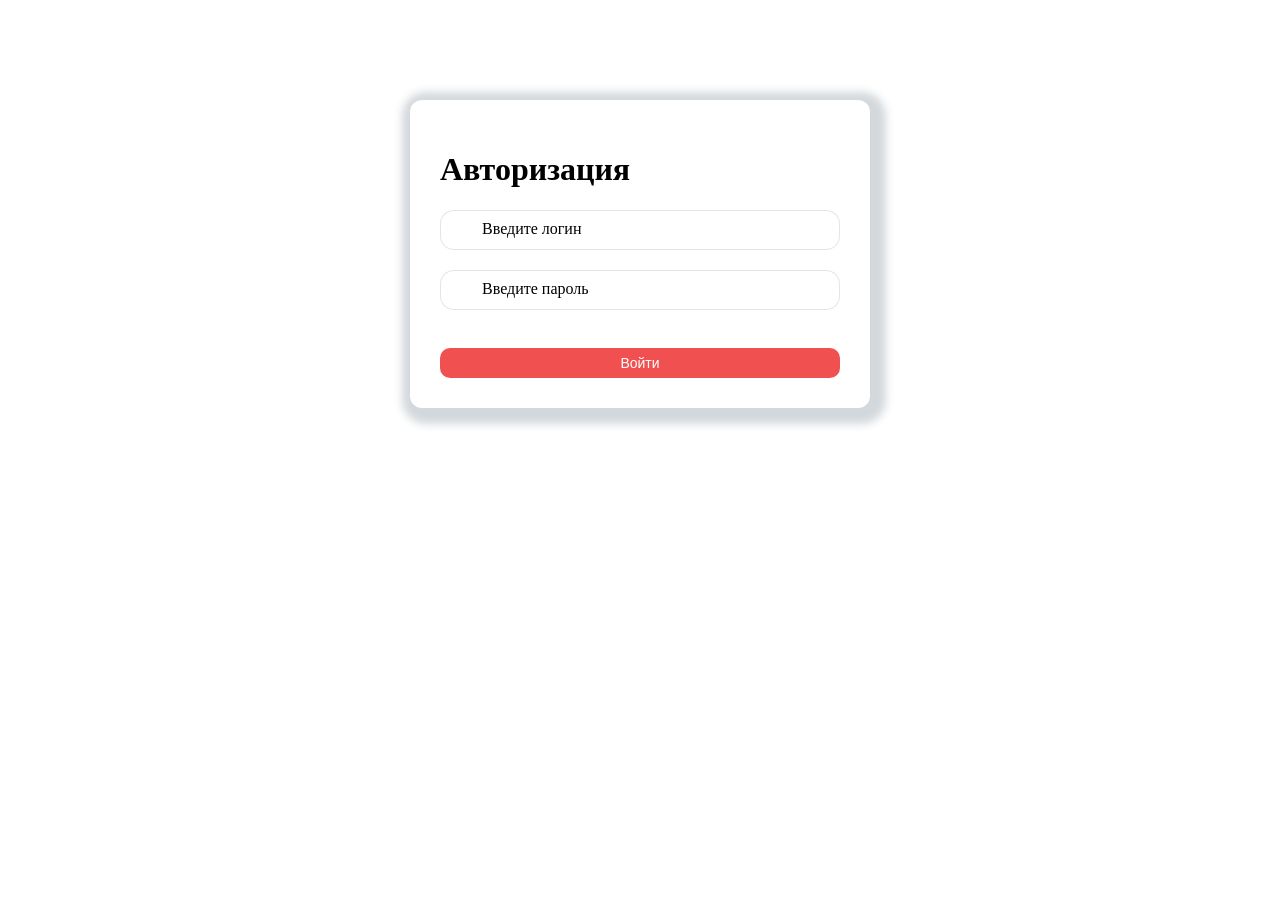
<file: auth/auth.html>
<!DOCTYPE html>
<html lang="en">
<head>
    <meta charset="UTF-8">
    <meta name="viewport" content="width=device-width, initial-scale=1.0">
    <title>Document</title>
    <link rel="stylesheet" href="../auth/auth.css">
</head>
<body>
    

<div class="block-reg">

    <h1>Авторизация</h1>

    <div class="block-input">

        <input type="text" class="login" id="login" required>
        <label for="login">Введите логин</label>

    </div>

    <div class="block-input">

        <input type="password" class="pass" id="pass" required>
        <label for="pass">Введите пароль</label>

    </div>

    

    <p class="error-text"></p>
    <button class="reg-btn">Войти</button>

</div>

<script src="./auth.js"></script>
</file>
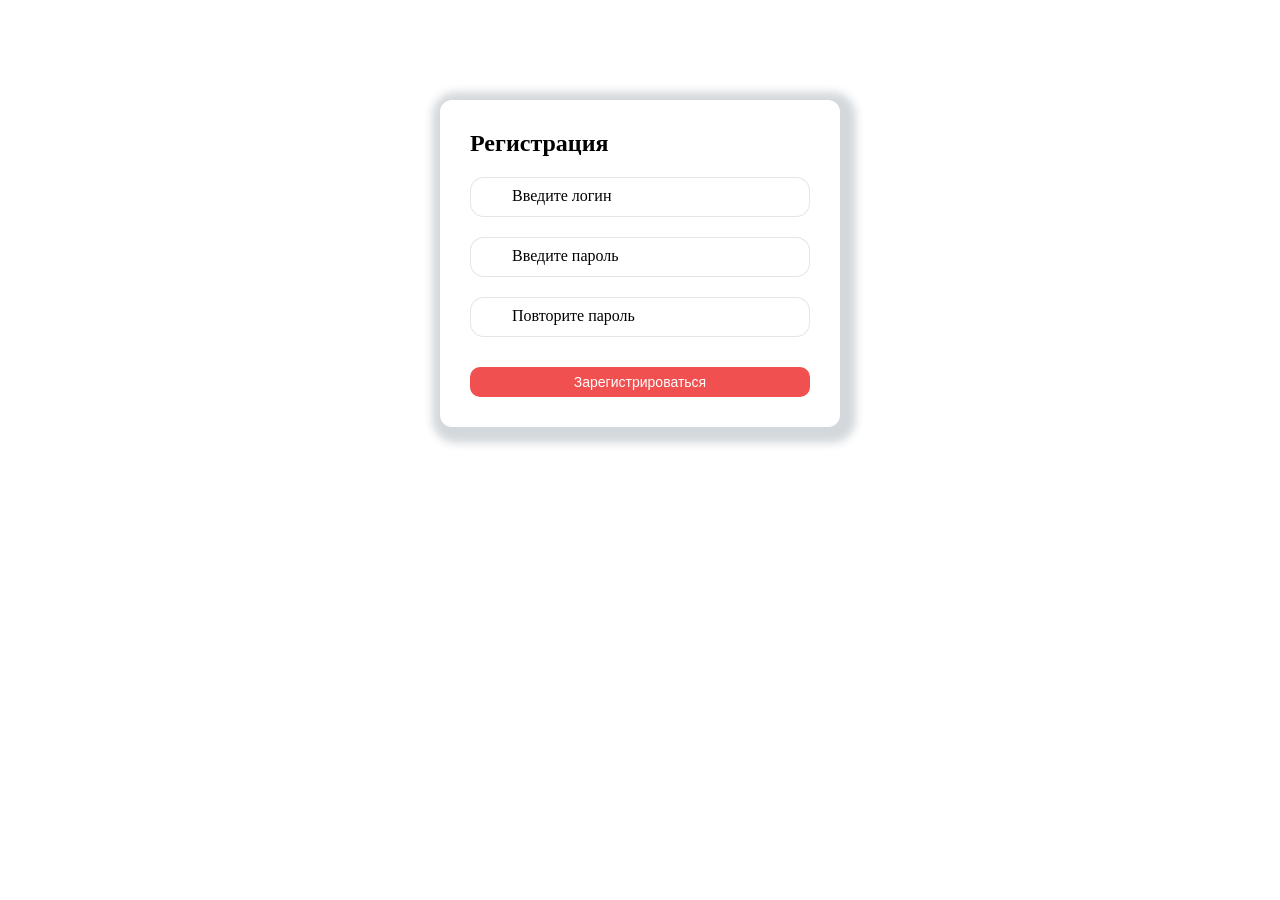
<file: reg/reg.html>
<!DOCTYPE html>
<html lang="en">
<head>
    <meta charset="UTF-8">
    <meta name="viewport" content="width=device-width, initial-scale=1.0">
    <title>Document</title>
    <link rel="stylesheet" href="../reg/reg.css">
</head>
<body>
    

<div class="block">

    <h1 class="title">Регистрация</h1>

    <div class="block-input">

        <input type="text" class="login" id="login" required>
        <label for="login">Введите логин</label>

    </div>

    <div class="block-input">

        <input type="password" class="pass" id="pass" required>
        <label for="pass">Введите пароль</label>

    </div>

    <div class="block-input">

        <input type="password" class="pass2" id="pass2" required>
        <label for="pass2">Повторите пароль</label>

    </div>

    <p class="error-text"></p>
    <button class="reg-btn">Зарегистрироваться</button>

</div>

<script src="./reg.js"></script>
</body>
</html>
</file>
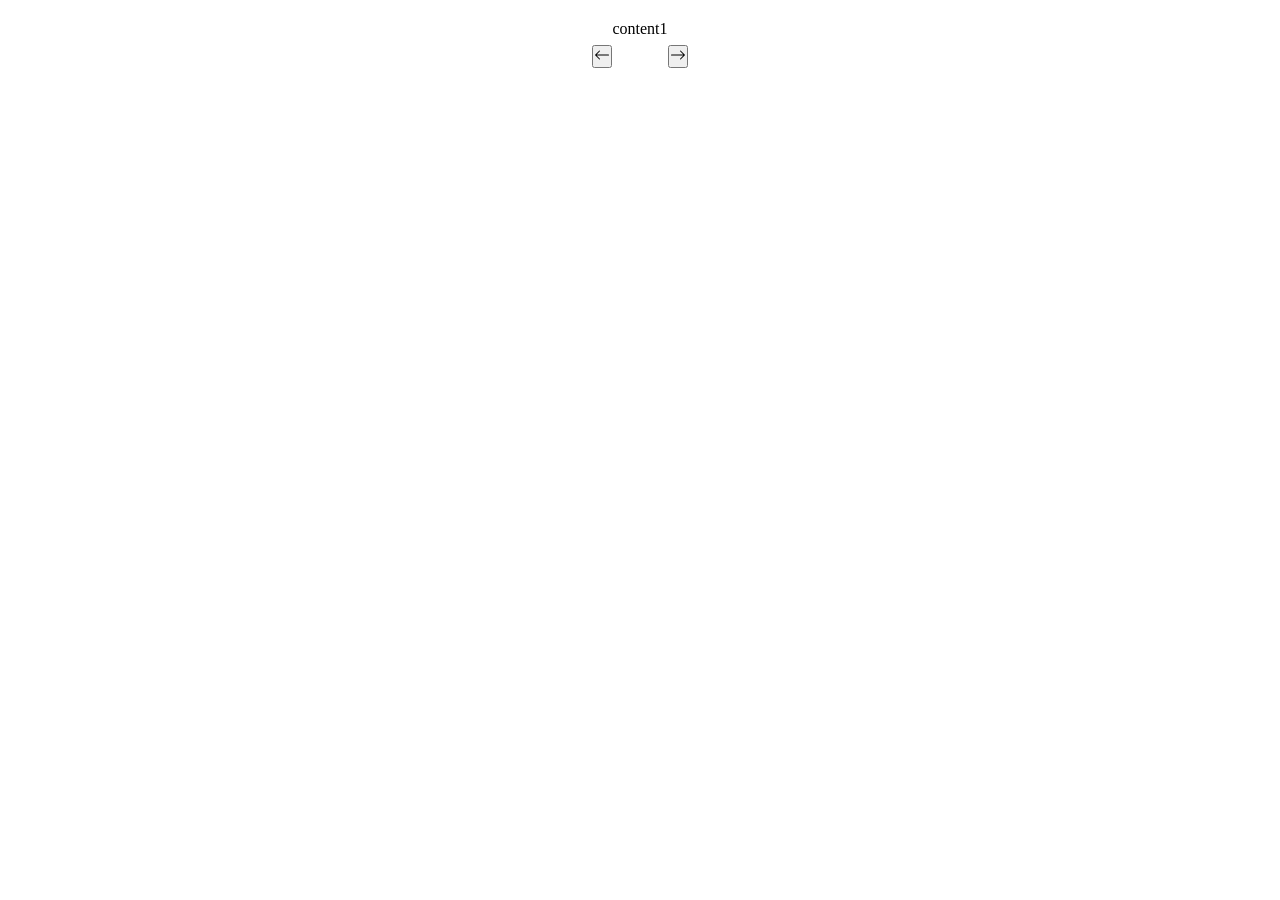
<file: auth/slider.css/slider.html>
<!DOCTYPE html>
<html lang="en">
<head>
    <meta charset="UTF-8">
    <meta http-equiv="X-UA-Compatible" content="IE=edge">
    <meta name="viewport" content="width=device-width, initial-scale=1.0">
    <title>Document</title>
    <link rel="stylesheet" href="slider.css">
</head>
<body>
    <div class="slider">
        <button class="prev"><svg xmlns="http://www.w3.org/2000/svg" width="16" height="16" fill="currentColor" class="bi bi-arrow-left" viewBox="0 0 16 16">
            <path fill-rule="evenodd" d="M15 8a.5.5 0 0 0-.5-.5H2.707l3.147-3.146a.5.5 0 1 0-.708-.708l-4 4a.5.5 0 0 0 0 .708l4 4a.5.5 0 0 0 .708-.708L2.707 8.5H14.5A.5.5 0 0 0 15 8"/>
          </svg></button>

        <div class="slider-content">
            <div class="slider-card active">content1</div>
            <div class="slider-card">content2</div>
            <div class="slider-card">content3</div>
            <div class="slider-card">content4</div>

        </div>



        <button class="next"><svg xmlns="http://www.w3.org/2000/svg" width="16" height="16" fill="currentColor" class="bi bi-arrow-right" viewBox="0 0 16 16">
            <path fill-rule="evenodd" d="M1 8a.5.5 0 0 1 .5-.5h11.793l-3.147-3.146a.5.5 0 0 1 .708-.708l4 4a.5.5 0 0 1 0 .708l-4 4a.5.5 0 0 1-.708-.708L13.293 8.5H1.5A.5.5 0 0 1 1 8"/>
          </svg></button>

    </div>
    <script src="slider.js"></script>
</body>
</html>
</file>
<file: auth/auth.css>
.block-reg{
    padding: 30px;
    box-shadow: 4px 4px 8px 12px rgba(34, 60, 80, 0.2);
    width: 400px;
    margin: 100px auto;
    border-radius: 12px;
    
}

.block-input{
    position: relative;
    margin-top: 20px;
}

input{
    width: 100%;
    height: 40px;
    border-radius: 14px;
    border: 1px solid #0000001A;
    outline: none;
    align-items: center;
    font-size: 16px;
    box-sizing: border-box;
    padding-left: 30px;
}

label{
    position: absolute;
    left: 12px;
    top: 10px;
    pointer-events: none;
    padding-left: 30px;
    transition: 500ms;
}

input:focus + label, input:valid + label{
    top: 2px;
    font-size:12px;
    color: hsla(0, 85%, 63%, 1);
}


.reg-btn{
    width: 100%;
    margin-top: 20px;
    height: 30px;
    border: none;
    background-color: hsla(0, 85%, 63%, 1);
    color: #fff;
    font-size:14px;
    border-radius: 10px;
    cursor: pointer;

}

.error-text{
    color: red;
    font-size: 18px;
    text-align: center;
    margin-top: 10px;
}
</file>
<file: reg/reg.css>
*{
    padding: 0;
    margin: 0;
    box-sizing: border-box;
}


.block{
    padding: 30px;
    box-shadow: 4px 4px 8px 12px rgba(34, 60, 80, 0.2);
    width: 400px;
    margin: 100px auto;
    border-radius: 12px;
    
}

.block-input{
    position: relative;
    margin-top: 20px;
}

input{
    width: 100%;
    height: 40px;
    border-radius: 14px;
    border: 1px solid #0000001A;
    outline: none;
    padding-left: 30px;
    font-size: 16px;
}

label{
    position: absolute;
    left: 12px;
    top: 10px;
    pointer-events: none;
    padding-left: 30px;
    transition: 500ms;
}

input:focus + label, input:valid + label{
    top: 2px;
    font-size:12px;
    color: hsla(0, 85%, 63%, 1);
}


.title{
    font-size: 24px;

}

.reg-btn{
    width: 100%;
    margin-top: 20px;
    height: 30px;
    border: none;
    background-color: hsla(0, 85%, 63%, 1);
    color: #fff;
    font-size:14px;
    border-radius: 10px;
    cursor: pointer;

}

.error-text{
    color: red;
    font-size: 18px;
    text-align: center;

    margin-top: 10px;
}
</file>
<file: auth/slider.css/slider.css>
* {
    margin: 0;
    padding: 0;
    text-decoration: none;
    list-style-type: none;
    box-sizing: border-box;
  }

  body{
    display: flex;
    justify-content: center;
  }
  .slider{
    display: flex;
    justify-content: space-around;
    padding: 20px;
    align-items: center;
  }
  .slider-card{
    opacity: 0;
  }
  .slider-card.active{
    opacity: 1;
  }
</file>
